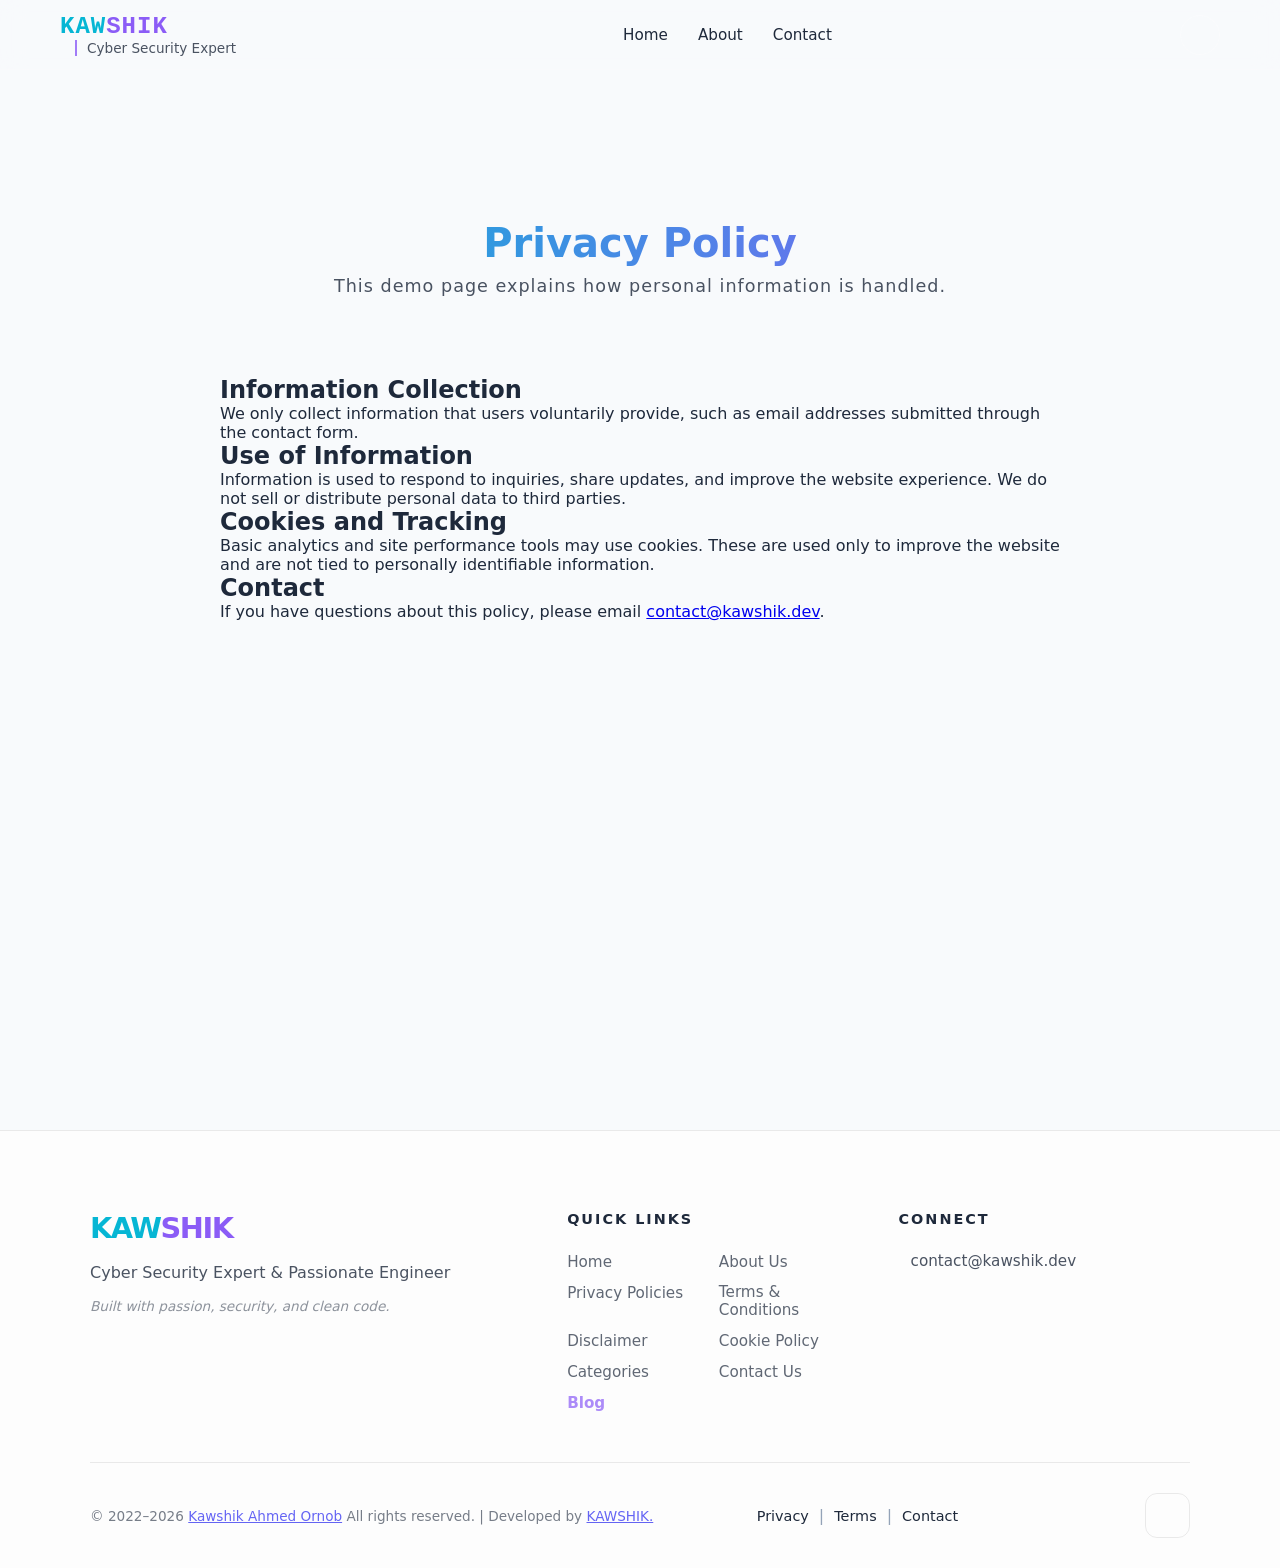
<file: privacy-policy.html>
<!doctype html>
<html lang="en">
  <head>
    <meta charset="UTF-8" />
    <meta name="viewport" content="width=device-width, initial-scale=1.0" />
    <meta http-equiv="X-UA-Compatible" content="IE=edge" />
    <title>Privacy Policy | Kawshik Ahmed Ornob</title>
    <meta name="description" content="Privacy policy for Kawshik Ahmed Ornob portfolio website." />
    <link rel="stylesheet" href="css/styles.css" />
  </head>
  <body class="light-mode">
    <header id="main-header">
      <div class="header-container">
        <div class="brand-container">
          <a href="/" class="logo">
            <span class="logo-primary">KAW</span><span class="logo-secondary">SHIK</span>
          </a>
          <div class="tagline-container">
            <span class="dynamic-text">Cyber Security Expert</span>
          </div>
        </div>

        <nav class="desktop-nav" aria-label="Main Navigation">
          <ul>
            <li><a href="/" class="nav-link">Home</a></li>
            <li><a href="/about.html" class="nav-link">About</a></li>
            <li><a href="/contact.html" class="nav-link">Contact</a></li>
          </ul>
        </nav>

        <button id="theme-toggle" aria-label="Toggle Dark/Light Mode">
          <i class="ri-moon-line" id="theme-icon"></i>
        </button>
      </div>
    </header>

    <main style="padding: 120px 20px 60px; max-width: 980px; margin: 0 auto;">
      <section class="section-padding">
        <div class="section-header fade-up">
          <h1 class="section-title">Privacy Policy</h1>
          <p class="section-subtitle">This demo page explains how personal information is handled.</p>
        </div>

        <article class="content-card fade-up" style="padding: 30px;">
          <h2>Information Collection</h2>
          <p>We only collect information that users voluntarily provide, such as email addresses submitted through the contact form.</p>

          <h2>Use of Information</h2>
          <p>Information is used to respond to inquiries, share updates, and improve the website experience. We do not sell or distribute personal data to third parties.</p>

          <h2>Cookies and Tracking</h2>
          <p>Basic analytics and site performance tools may use cookies. These are used only to improve the website and are not tied to personally identifiable information.</p>

          <h2>Contact</h2>
          <p>If you have questions about this policy, please email <a href="mailto:contact@kawshik.dev">contact@kawshik.dev</a>.</p>
        </article>
      </section>
    </main>

    <footer class="main-footer">
      <div class="container">
        <div class="footer-grid">
          <div class="footer-brand fade-up">
            <a href="/" class="footer-logo">
              <span class="kaw">KAW</span><span class="shik">SHIK</span>
            </a>
            <p class="footer-tagline">
              Cyber Security Expert & Passionate Engineer
            </p>
            <p class="footer-motto">
              Built with passion, security, and clean code.
            </p>
          </div>

          <nav
            class="footer-nav fade-up delay-100"
            aria-label="Footer Navigation"
          >
            <h4 class="footer-heading">Quick Links</h4>
            <ul class="footer-links">
              <li><a href="/">Home</a></li>
              <li><a href="/about.html">About Us</a></li>
              <li><a href="/privacy-policy.html">Privacy Policies</a></li>
              <li><a href="/terms-conditions.html">Terms & Conditions</a></li>
              <li><a href="/disclaimer.html">Disclaimer</a></li>
              <li><a href="/cookie-policy.html">Cookie Policy</a></li>
              <li><a href="/categories.html">Categories</a></li>
              <li><a href="/contact.html">Contact Us</a></li>
              <li>
                <a
                  href="https://kawshik.dev/blog/"
                  target="_blank"
                  class="blog-link"
                  >Blog <i class="ri-external-link-line"></i
                ></a>
              </li>
            </ul>
          </nav>

          <div class="footer-social fade-up delay-200">
            <h4 class="footer-heading">Connect</h4>
            <div class="footer-contact-item" onclick="copyFooterEmail()">
              <i class="ri-mail-line"></i>
              <span id="footer-email">contact@kawshik.dev</span>
              <span class="footer-copy-toast">Copied!</span>
            </div>

            <div class="footer-social-icons">
              <a href="https://github.com/kawshik-ornob8" target="_blank" rel="noopener" aria-label="GitHub"><i class="ri-github-fill"></i></a>
              <a href="https://www.linkedin.com/in/kawshik-ornob8/" target="_blank" rel="noopener" aria-label="LinkedIn"><i class="ri-linkedin-box-fill"></i></a>
              <a href="https://scholar.google.com/citations?user=qiquvv0AAAAJ&hl=en&oi=ao" target="_blank" rel="noopener" aria-label="Google Scholar"><i class="ri-google-line"></i></a>
              <a href="https://kawshik.dev/blog/" target="_blank" rel="noopener" aria-label="Blogspot"><i class="ri-quill-pen-fill"></i></a>
            </div>
          </div>
        </div>

        <hr class="footer-divider" />

        <div class="footer-bottom">
          <p class="copyright">
            &copy; 2022–2026
            <a href="https://kawshik.dev" target="_blank" rel="noopener noreferrer">Kawshik Ahmed Ornob</a>
            All rights reserved. | <!-- don't edit this --> Developed by <a id="dev-link" href="https://kawshik.aio.bd" target="_blank" rel="noopener noreferrer">KAWSHIK.</a>
            <ul class="footer-legal-links">
                <li><a href="/privacy-policy.html">Privacy</a></li>
                <li><a href="/terms-conditions.html">Terms</a></li>
                <li><a href="/contact.html">Contact</a></li>
            </ul>
          </p>

          <button
            class="scroll-top"
            onclick="window.scrollTo({ top: 0, behavior: 'smooth' })"
            aria-label="Scroll to top"
          >
            <i class="ri-arrow-up-s-line"></i>
          </button>
        </div>
      </div>
    </footer>

    <script src="js/styles.js" defer></script>
  </body>
</html>
</file>
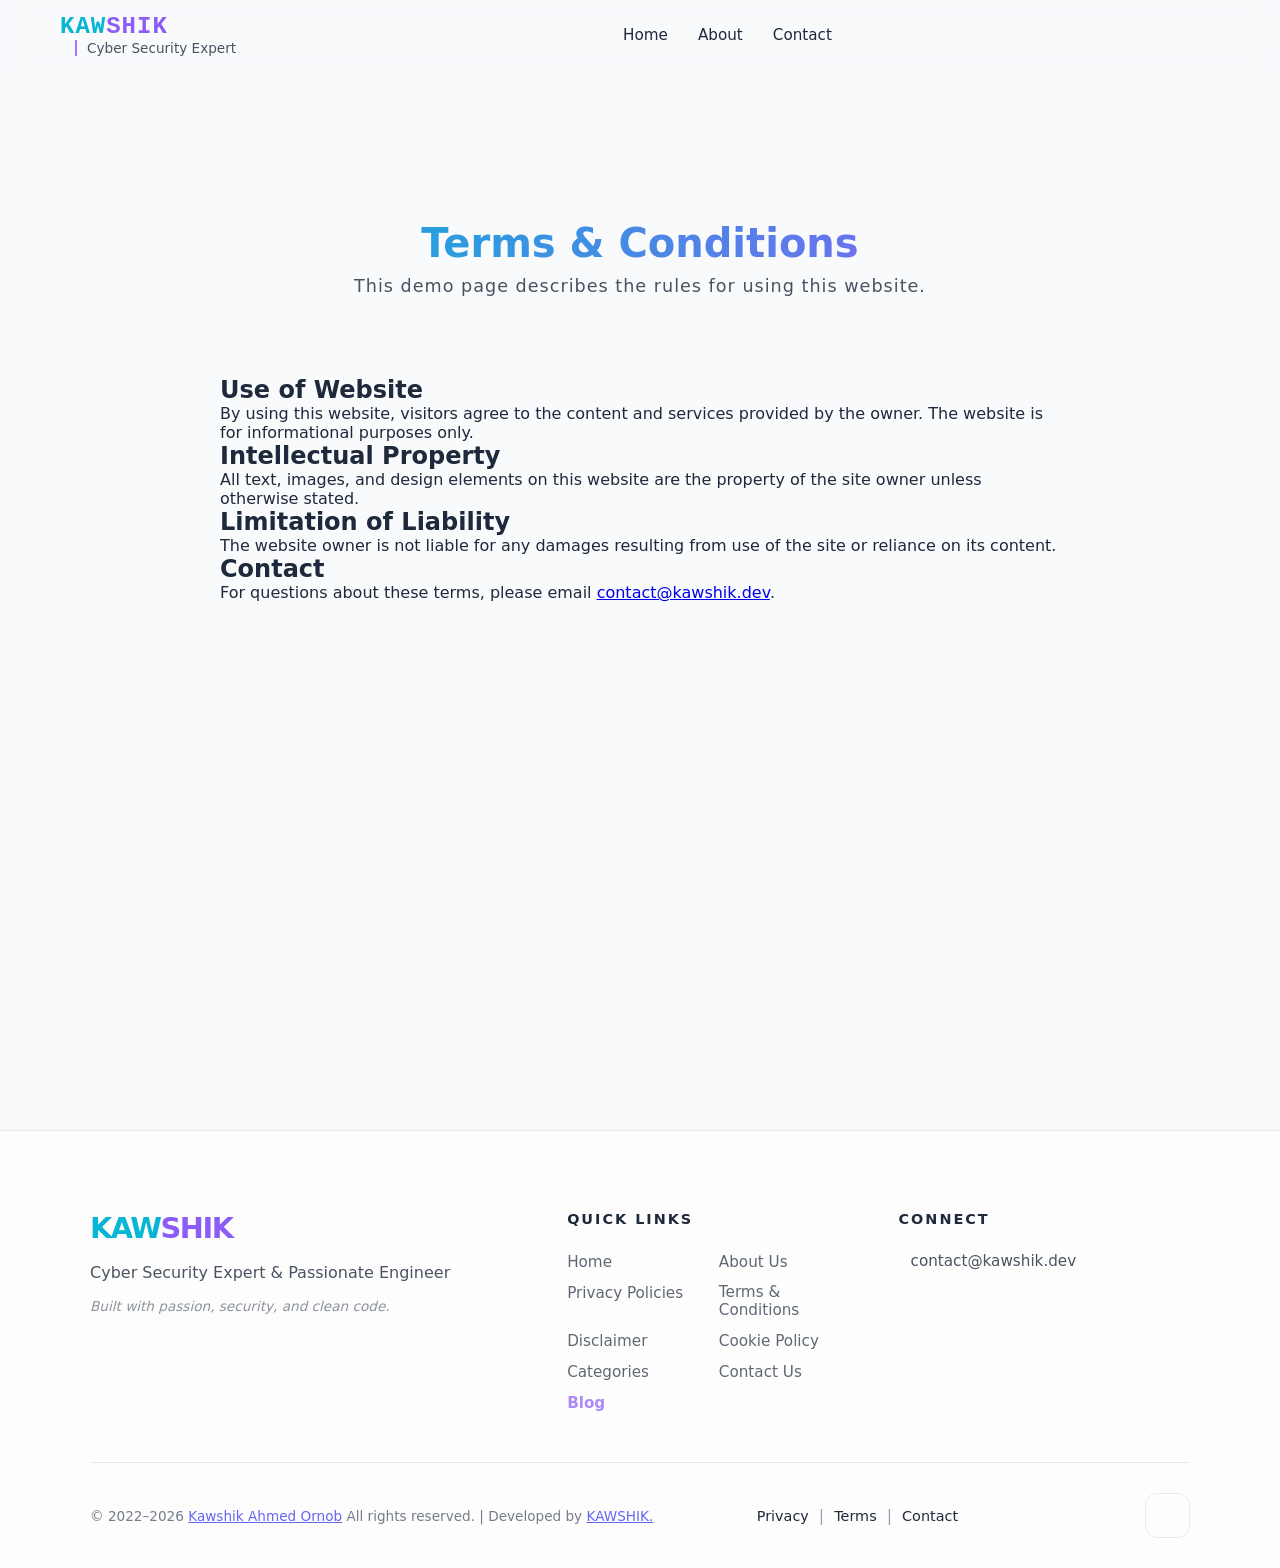
<file: terms-conditions.html>
<!doctype html>
<html lang="en">
  <head>
    <meta charset="UTF-8" />
    <meta name="viewport" content="width=device-width, initial-scale=1.0" />
    <meta http-equiv="X-UA-Compatible" content="IE=edge" />
    <title>Terms & Conditions | Kawshik Ahmed Ornob</title>
    <meta name="description" content="Terms and conditions for using the website of Kawshik Ahmed Ornob." />
    <link rel="stylesheet" href="css/styles.css" />
  </head>
  <body class="light-mode">
    <header id="main-header">
      <div class="header-container">
        <div class="brand-container">
          <a href="/" class="logo">
            <span class="logo-primary">KAW</span><span class="logo-secondary">SHIK</span>
          </a>
          <div class="tagline-container">
            <span class="dynamic-text">Cyber Security Expert</span>
          </div>
        </div>

        <nav class="desktop-nav" aria-label="Main Navigation">
          <ul>
            <li><a href="/" class="nav-link">Home</a></li>
            <li><a href="/about.html" class="nav-link">About</a></li>
            <li><a href="/contact.html" class="nav-link">Contact</a></li>
          </ul>
        </nav>

        <button id="theme-toggle" aria-label="Toggle Dark/Light Mode">
          <i class="ri-moon-line" id="theme-icon"></i>
        </button>
      </div>
    </header>

    <main style="padding: 120px 20px 60px; max-width: 980px; margin: 0 auto;">
      <section class="section-padding">
        <div class="section-header fade-up">
          <h1 class="section-title">Terms & Conditions</h1>
          <p class="section-subtitle">This demo page describes the rules for using this website.</p>
        </div>

        <article class="content-card fade-up" style="padding: 30px;">
          <h2>Use of Website</h2>
          <p>By using this website, visitors agree to the content and services provided by the owner. The website is for informational purposes only.</p>

          <h2>Intellectual Property</h2>
          <p>All text, images, and design elements on this website are the property of the site owner unless otherwise stated.</p>

          <h2>Limitation of Liability</h2>
          <p>The website owner is not liable for any damages resulting from use of the site or reliance on its content.</p>

          <h2>Contact</h2>
          <p>For questions about these terms, please email <a href="mailto:contact@kawshik.dev">contact@kawshik.dev</a>.</p>
        </article>
      </section>
    </main>

    <footer class="main-footer">
      <div class="container">
        <div class="footer-grid">
          <div class="footer-brand fade-up">
            <a href="/" class="footer-logo">
              <span class="kaw">KAW</span><span class="shik">SHIK</span>
            </a>
            <p class="footer-tagline">
              Cyber Security Expert & Passionate Engineer
            </p>
            <p class="footer-motto">
              Built with passion, security, and clean code.
            </p>
          </div>

          <nav
            class="footer-nav fade-up delay-100"
            aria-label="Footer Navigation"
          >
            <h4 class="footer-heading">Quick Links</h4>
            <ul class="footer-links">
              <li><a href="/">Home</a></li>
              <li><a href="/about.html">About Us</a></li>
              <li><a href="/privacy-policy.html">Privacy Policies</a></li>
              <li><a href="/terms-conditions.html">Terms & Conditions</a></li>
              <li><a href="/disclaimer.html">Disclaimer</a></li>
              <li><a href="/cookie-policy.html">Cookie Policy</a></li>
              <li><a href="/categories.html">Categories</a></li>
              <li><a href="/contact.html">Contact Us</a></li>
              <li>
                <a
                  href="https://kawshik.dev/blog/"
                  target="_blank"
                  class="blog-link"
                  >Blog <i class="ri-external-link-line"></i
                ></a>
              </li>
            </ul>
          </nav>

          <div class="footer-social fade-up delay-200">
            <h4 class="footer-heading">Connect</h4>
            <div class="footer-contact-item" onclick="copyFooterEmail()">
              <i class="ri-mail-line"></i>
              <span id="footer-email">contact@kawshik.dev</span>
              <span class="footer-copy-toast">Copied!</span>
            </div>

            <div class="footer-social-icons">
              <a href="https://github.com/kawshik-ornob8" target="_blank" rel="noopener" aria-label="GitHub"><i class="ri-github-fill"></i></a>
              <a href="https://www.linkedin.com/in/kawshik-ornob8/" target="_blank" rel="noopener" aria-label="LinkedIn"><i class="ri-linkedin-box-fill"></i></a>
              <a href="https://scholar.google.com/citations?user=qiquvv0AAAAJ&hl=en&oi=ao" target="_blank" rel="noopener" aria-label="Google Scholar"><i class="ri-google-line"></i></a>
              <a href="https://kawshik.dev/blog/" target="_blank" rel="noopener" aria-label="Blogspot"><i class="ri-quill-pen-fill"></i></a>
            </div>
          </div>
        </div>

        <hr class="footer-divider" />

        <div class="footer-bottom">
          <p class="copyright">
            &copy; 2022–2026
            <a href="https://kawshik.dev" target="_blank" rel="noopener noreferrer">Kawshik Ahmed Ornob</a>
            All rights reserved. | <!-- don't edit this --> Developed by <a id="dev-link" href="https://kawshik.aio.bd" target="_blank" rel="noopener noreferrer">KAWSHIK.</a>
            <ul class="footer-legal-links">
                <li><a href="/privacy-policy.html">Privacy</a></li>
                <li><a href="/terms-conditions.html">Terms</a></li>
                <li><a href="/contact.html">Contact</a></li>
            </ul>
          </p>

          <button
            class="scroll-top"
            onclick="window.scrollTo({ top: 0, behavior: 'smooth' })"
            aria-label="Scroll to top"
          >
            <i class="ri-arrow-up-s-line"></i>
          </button>
        </div>
      </div>
    </footer>

    <script src="js/styles.js" defer></script>
  </body>
</html>
</file>
<file: css/styles.css>
/* --- 1. VARIABLES & RESET --- */

:root {
    /* Brand Colors (Constant) */
    --primary: #06b6d4;
    --secondary: #8b5cf6;
    --transition: all 0.3s ease-in-out;
    --header-height: 70px;
    --bottom-nav-height: 65px;
    /* DARK MODE COLORS (Default) */
    --bg-color: #0f172a;
    --text-color: #f1f5f9;
    --header-bg: rgba(15, 23, 42, 0.85);
    --card-bg: rgba(255, 255, 255, 0.03);
    --card-border: rgba(255, 255, 255, 0.1);
    --timeline-line: rgba(255, 255, 255, 0.1);
}


/* LIGHT MODE OVERRIDES - This fixes your whole page background */

body.light-mode {
    --bg-color: #f8fafc;
    --text-color: #1e293b;
    --header-bg: rgba(248, 250, 252, 0.85);
    --card-bg: #ffffff;
    --card-border: rgba(0, 0, 0, 0.08);
    --timeline-line: rgba(0, 0, 0, 0.1);
}

body.light-mode .timeline {
    border-left-color: rgba(0, 0, 0, 0.1);
}

* {
    margin: 0;
    padding: 0;
    box-sizing: border-box;
}

html {
    scroll-behavior: smooth;
}

body {
    font-family: 'Inter', system-ui, -apple-system, sans-serif;
    background-color: var(--bg-color);
    color: var(--text-color);
    transition: background-color 0.3s ease, color 0.3s ease;
}


/* --- 2. HEADER (DESKTOP & COMMON) --- */

#main-header {
    position: fixed;
    top: 0;
    width: 100%;
    height: var(--header-height);
    z-index: 1000;
    backdrop-filter: blur(12px);
    /* Glassmorphism */
    -webkit-backdrop-filter: blur(12px);
    background-color: var(--header-bg);
    border-bottom: 1px solid rgba(255, 255, 255, 0.1);
    transition: var(--transition);
}

.header-container {
    max-width: 1200px;
    margin: 0 auto;
    padding: 0 20px;
    height: 100%;
    display: flex;
    justify-content: space-between;
    align-items: center;
}


/* Brand Styling */

.logo {
    font-size: 1.5rem;
    font-weight: 800;
    text-decoration: none;
    letter-spacing: 1px;
    font-family: 'Courier New', monospace;
    /* Engineering vibe */
}

.logo-primary {
    color: var(--primary);
}

.logo-secondary {
    color: var(--secondary);
}

.tagline-container {
    display: none;
    /* Hidden on small mobile */
    margin-left: 15px;
    font-size: 0.85rem;
    color: var(--text-color);
    opacity: 0.8;
    border-left: 2px solid var(--secondary);
    padding-left: 10px;
    width: 200px;
    /* Fixed width for typing stability */
}

@media (min-width: 768px) {
    .tagline-container {
        display: block;
    }
}


/* Desktop Navigation */

.desktop-nav ul {
    display: flex;
    gap: 30px;
    list-style: none;
}

.nav-link {
    text-decoration: none;
    color: var(--text-color);
    font-weight: 500;
    font-size: 0.95rem;
    position: relative;
    transition: var(--transition);
}

.nav-link:hover,
.nav-link.active {
    color: var(--primary);
}


/* Cyber Underline Effect */

.nav-link::after {
    content: '';
    position: absolute;
    width: 0;
    height: 2px;
    bottom: -5px;
    left: 0;
    background-color: var(--secondary);
    transition: width 0.3s ease;
}

.nav-link:hover::after,
.nav-link.active::after {
    width: 100%;
}

.external {
    display: flex;
    align-items: center;
    gap: 4px;
}


/* Theme Toggle */

#theme-toggle {
    background: transparent;
    border: 1px solid rgba(255, 255, 255, 0.2);
    border-radius: 50%;
    width: 40px;
    height: 40px;
    cursor: pointer;
    color: var(--text-color);
    font-size: 1.2rem;
    display: flex;
    align-items: center;
    justify-content: center;
    transition: var(--transition);
}

#theme-toggle:hover {
    background: var(--hover-bg);
    border-color: var(--primary);
    color: var(--primary);
    transform: rotate(15deg);
}


/* --- 3. MOBILE RESPONSIVENESS --- */

.desktop-nav {
    display: flex;
}

.mobile-bottom-nav {
    display: none;
}

@media (max-width: 768px) {
    .desktop-nav {
        display: none;
    }
    /* Hide desktop menu */
    /* App-Like Bottom Nav */
    .mobile-bottom-nav {
        display: flex;
        position: fixed;
        bottom: 0;
        left: 0;
        width: 100%;
        height: var(--bottom-nav-height);
        background-color: var(--header-bg);
        backdrop-filter: blur(15px);
        -webkit-backdrop-filter: blur(15px);
        border-top: 1px solid rgba(255, 255, 255, 0.1);
        z-index: 1000;
        justify-content: space-around;
        align-items: center;
        padding-bottom: env(safe-area-inset-bottom);
        /* iOS safe area */
    }
    .mobile-link {
        display: flex;
        flex-direction: column;
        align-items: center;
        justify-content: center;
        text-decoration: none;
        color: var(--text-color);
        opacity: 0.6;
        font-size: 0.75rem;
        transition: var(--transition);
        width: 100%;
        height: 100%;
    }
    .mobile-link i {
        font-size: 1.4rem;
        margin-bottom: 4px;
    }
    /* Active State Animation for Mobile */
    .mobile-link.active {
        opacity: 1;
        color: var(--primary);
        transform: translateY(-5px);
    }
    .mobile-link.active i {
        color: var(--secondary);
    }
}


/* --- HERO SECTION STYLES --- */

.hero-section {
    position: relative;
    height: 100vh;
    min-height: 700px;
    display: flex;
    align-items: center;
    overflow: hidden;
    padding-top: 80px;
    /* Header spacing */
}

.hero-container {
    display: grid;
    grid-template-columns: 1.2fr 0.8fr;
    align-items: center;
    gap: 40px;
    z-index: 10;
}


/* Typography & Colors */

.hero-title {
    font-size: clamp(2.5rem, 5vw, 4.5rem);
    font-weight: 900;
    margin-bottom: 10px;
    letter-spacing: -2px;
}

.hero-title .kaw {
    color: var(--primary);
}

.hero-title .shik {
    color: var(--secondary);
}

.hero-subtitle {
    font-size: clamp(1.2rem, 2vw, 1.8rem);
    font-weight: 700;
    margin-bottom: 20px;
    color: var(--text-color);
}

.hero-tagline {
    font-size: 1.1rem;
    line-height: 1.6;
    opacity: 0.8;
    margin-bottom: 40px;
    max-width: 600px;
}


/* CTA Buttons */

.hero-cta {
    display: flex;
    gap: 20px;
}

.btn {
    padding: 14px 30px;
    border-radius: 14px;
    font-weight: 700;
    text-decoration: none;
    transition: all 0.3s cubic-bezier(0.175, 0.885, 0.32, 1.275);
    display: flex;
    align-items: center;
    gap: 10px;
}

.btn-primary {
    background: var(--primary);
    color: white;
    box-shadow: 0 10px 20px rgba(6, 182, 212, 0.3);
}

.btn-secondary {
    background: var(--hover-bg);
    border: 1px solid var(--card-border);
    color: var(--text-color);
}

.btn:hover {
    transform: translateY(-5px);
    box-shadow: 0 15px 30px rgba(0, 0, 0, 0.1);
}


/* Photo Visuals */

.photo-wrapper {
    position: relative;
    width: 350px;
    height: 350px;
    margin: auto;
}

.hero-photo {
    width: 100%;
    height: 100%;
    object-fit: cover;
    border-radius: 50%;
    border: 4px solid var(--card-bg);
    box-shadow: 0 20px 40px rgba(0, 0, 0, 0.1);
    z-index: 2;
    position: relative;
}

.photo-glow {
    position: absolute;
    top: -5%;
    left: -5%;
    width: 110%;
    height: 110%;
    background: linear-gradient(45deg, var(--primary), var(--secondary));
    border-radius: 50%;
    filter: blur(25px);
    opacity: 0.2;
    z-index: 1;
}


/* Floating Badges */

.floating-badge {
    position: absolute;
    width: 50px;
    height: 50px;
    background: var(--card-bg);
    border: 1px solid var(--card-border);
    border-radius: 12px;
    display: flex;
    align-items: center;
    justify-content: center;
    font-size: 1.5rem;
    color: var(--primary);
    box-shadow: 0 10px 20px rgba(0, 0, 0, 0.05);
    animation: float 4s ease-in-out infinite;
    z-index: 3;
}

.badge-1 {
    top: 10%;
    left: -10%;
}

.badge-2 {
    bottom: 20%;
    right: -5%;
    animation-delay: 1s;
}

.badge-3 {
    top: 50%;
    left: -15%;
    animation-delay: 2s;
}

@keyframes float {
    0%,
    100% {
        transform: translateY(0);
    }
    50% {
        transform: translateY(-15px);
    }
}


/* Scroll Hint */

.scroll-hint {
    position: absolute;
    bottom: 30px;
    left: 50%;
    transform: translateX(-50%);
    opacity: 0.6;
}

.mouse {
    width: 26px;
    height: 42px;
    border: 2px solid var(--text-color);
    border-radius: 20px;
    position: relative;
}

.wheel {
    width: 4px;
    height: 8px;
    background: var(--primary);
    position: absolute;
    top: 8px;
    left: 50%;
    transform: translateX(-50%);
    border-radius: 2px;
    animation: scrollWheel 2s infinite;
}

@keyframes scrollWheel {
    0% {
        opacity: 1;
        transform: translate(-50%, 0);
    }
    100% {
        opacity: 0;
        transform: translate(-50%, 20px);
    }
}


/* Mobile Stack */


/* --- MOBILE & TABLET RESPONSIVENESS --- */

@media (max-width: 992px) {
    .hero-section {
        height: auto;
        /* Allow height to grow with content */
        min-height: 100vh;
        /* Still take at least full screen */
        padding: 120px 20px 60px;
        /* Extra top padding for fixed headers */
        display: block;
        /* Better for content flow on mobile */
    }
    .hero-container {
        grid-template-columns: 1fr;
        text-align: center;
        gap: 30px;
    }
    .hero-visual {
        order: -1;
        /* Keeps photo at the top */
        margin-bottom: 20px;
        display: flex;
        justify-content: center;
    }
    .photo-wrapper {
        width: min(280px, 70vw);
        /* Responsive width: won't exceed screen */
        height: min(280px, 70vw);
        margin: 0 auto;
    }
    .hero-photo {
        border-width: 3px;
        /* Slightly thinner border for mobile */
    }
    /* Adjust floating badges so they don't go off-screen */
    .floating-badge {
        width: 40px;
        height: 40px;
        font-size: 1.2rem;
    }
    .badge-1 {
        top: 0;
        left: 0;
    }
    .badge-2 {
        bottom: 10%;
        right: 0;
    }
    .badge-3 {
        top: 40%;
        left: -5%;
    }
    .hero-tagline {
        margin: 0 auto 30px;
        font-size: 1rem;
    }
    .hero-cta {
        flex-direction: column;
        /* Stack buttons for easier tapping */
        align-items: center;
        width: 100%;
        max-width: 300px;
        margin: 0 auto;
    }
    .btn {
        width: 100%;
        /* Full width buttons on mobile */
        justify-content: center;
    }
    /* Hide scroll hint on mobile to save space */
    .scroll-hint {
        display: none;
    }
}


/* Extra fix for very small devices */

@media (max-width: 480px) {
    .hero-title {
        font-size: 2.2rem;
    }
    .photo-wrapper {
        width: 220px;
        height: 220px;
    }
}


/* --- ABOUT SECTION STYLES --- */


/* Common Spacing */

.section-padding {
    padding: 100px 20px;
    min-height: 100vh;
    position: relative;
    overflow: hidden;
    background-color: var(--bg-color);
    /* Ensures full bg changes */
    transition: background-color 0.3s ease;
}

.container {
    max-width: 1100px;
    margin: 0 auto;
}


/* Titles */

.section-header {
    text-align: center;
    margin-bottom: 50px;
}

.section-title {
    font-size: 2.5rem;
    font-weight: 800;
    margin-bottom: 10px;
    background: linear-gradient(90deg, var(--primary), var(--secondary));
    -webkit-background-clip: text;
    -webkit-text-fill-color: transparent;
}

.section-subtitle {
    font-size: 1.1rem;
    opacity: 0.8;
    letter-spacing: 1px;
    color: var(--text-color);
}


/* Layout Grid - Fixed for Tablet/Mobile */

.about-content-wrapper {
    display: grid;
    /* Shows 2 columns from 768px and up */
    grid-template-columns: 1.2fr 1fr;
    gap: 30px;
    align-items: start;
}


/* Glassmorphic Cards - Beautiful in both modes */

.about-card {
    background: var(--card-bg);
    border: 1px solid var(--card-border);
    backdrop-filter: blur(15px);
    -webkit-backdrop-filter: blur(15px);
    padding: 25px;
    border-radius: 16px;
    margin-bottom: 25px;
    /* Softer shadow for Light Mode beauty */
    box-shadow: 0 10px 30px -10px rgba(0, 0, 0, 0.1);
    transition: transform 0.3s ease, border-color 0.3s ease, box-shadow 0.3s ease;
    word-wrap: break-word;
    overflow-wrap: break-word;
    color: var(--text-color);
}

.about-card:hover {
    transform: translateY(-5px);
    border-color: var(--primary);
    box-shadow: 0 20px 40px -15px rgba(0, 0, 0, 0.15);
}

.timeline-about {
    position: relative;
    border-left: 2px solid var(--timeline-line);
    margin-left: 15px;
    padding-left: 30px;
    margin-top: 20px;
}

.timeline-item1 {
    position: relative;
    margin-bottom: 35px;
    width: 100%;
    /* About items are always 100% width */
}

.timeline-item1 .dot1 {
    position: absolute;
    left: -37px;
    /* Centers the dot on the 15px margin line */
    top: 5px;
    width: 12px;
    height: 12px;
    border-radius: 50%;
    background: var(--bg-color);
    border: 2px solid var(--secondary);
    z-index: 2;
}

.timeline-item1:hover .dot1 {
    background: var(--secondary);
    box-shadow: 0 0 10px var(--secondary);
    transform: scale(1.2);
}


/* Intro Text */

.intro-text {
    margin: 15px 0;
    line-height: 1.7;
    font-size: 1rem;
    opacity: 0.9;
}

.highlight {
    color: var(--primary);
    font-weight: 700;
}

.text-link {
    color: var(--primary);
    font-weight: 700;
    text-decoration: none;
    border-bottom: 2px solid rgba(6, 182, 212, 0.2);
    transition: 0.3s;
}

.text-link:hover {
    border-bottom-color: var(--primary);
}

.blog-mention {
    margin-top: 20px;
    padding-top: 15px;
    border-top: 1px solid var(--card-border);
    font-size: 0.9rem;
    display: flex;
    align-items: center;
    flex-wrap: wrap;
    gap: 5px;
    opacity: 0.8;
}

.blog-mention i {
    color: var(--secondary);
    font-size: 1.1rem;
}


/* Info Grid */

.info-grid {
    display: grid;
    grid-template-columns: 1fr;
    /* Default to 1 column for mobile safety */
    gap: 15px;
    background: var(--card-bg);
    padding: 20px;
    border-radius: 15px;
}

.info-item {
    display: flex;
    flex-direction: column;
    /* Label on top, Value on bottom for mobile */
    gap: 4px;
}

.info-item .label {
    font-weight: 700;
    font-size: 0.8rem;
    text-transform: uppercase;
    color: var(--secondary);
    opacity: 0.8;
}

.info-item .value {
    font-weight: 600;
    font-size: 1rem;
    color: var(--text-color);
    word-break: break-word;
    /* Prevents long emails from breaking the box */
}


/* Fix for the Email Copy Wrapper */

.email-wrapper {
    display: inline-flex;
    align-items: center;
    gap: 8px;
    cursor: pointer;
    transition: 0.3s;
    position: relative;
    width: fit-content;
}

.email-wrapper:hover .value {
    color: var(--primary);
}


/* Desktop Adjustment: Switch back to side-by-side */

@media (min-width: 768px) {
    .info-grid {
        grid-template-columns: repeat(2, 1fr);
        /* Two columns on desktop */
        gap: 20px;
    }
    .info-item {
        flex-direction: row;
        /* Label and Value on same line */
        align-items: center;
        gap: 10px;
    }
    .info-item .label {
        min-width: 70px;
        /* Aligns all values perfectly */
    }
}

.copy-tooltip {
    position: absolute;
    top: -35px;
    right: 0;
    background: var(--primary);
    color: #fff;
    font-size: 0.7rem;
    padding: 5px 10px;
    border-radius: 6px;
    opacity: 0;
    transform: translateY(10px);
    transition: all 0.3s ease;
    pointer-events: none;
}

.email-wrapper.copied .copy-tooltip {
    opacity: 1;
    transform: translateY(0);
}


/* Highlights Badges */

.highlights-container {
    display: flex;
    flex-wrap: wrap;
    gap: 8px;
    margin-top: 12px;
}

.badge {
    background: var(--hover-bg);
    border: 1px solid var(--primary);
    color: var(--primary);
    padding: 6px 14px;
    border-radius: 50px;
    font-size: 0.8rem;
    font-weight: 600;
    transition: all 0.3s;
}

.badge:hover {
    background: var(--primary);
    color: #fff;
}


/* Timeline */

.timeline-heading {
    margin-bottom: 25px;
    font-size: 1.25rem;
    font-weight: 700;
}

.timeline {
    position: relative;
    border-left: 2px solid var(--timeline-line);
    margin-left: 10px;
    padding-left: 30px;
}

.timeline-item1 {
    position: relative;
    margin-bottom: 35px;
}

.timeline-dot {
    position: absolute;
    left: -37px;
    top: 5px;
    width: 12px;
    height: 12px;
    border-radius: 50%;
    background: var(--bg-color);
    border: 2px solid var(--secondary);
    transition: all 0.3s;
}

.timeline-item1:hover .timeline-dot {
    background: var(--secondary);
    box-shadow: 0 0 12px var(--secondary);
}

.timeline-content .date {
    display: inline-block;
    font-size: 0.75rem;
    background: var(--hover-bg);
    padding: 3px 10px;
    border-radius: 6px;
    margin-bottom: 8px;
    color: var(--secondary);
    font-weight: 600;
}

.timeline-content h4 {
    font-size: 1rem;
    margin-bottom: 4px;
}

.timeline-content .institution {
    font-size: 0.85rem;
    opacity: 0.8;
    margin-bottom: 6px;
    font-style: italic;
}

.timeline-content .desc {
    font-size: 0.85rem;
    opacity: 0.7;
    line-height: 1.5;
}


/* Animations */

.fade-up {
    opacity: 0;
    transform: translateY(30px);
    transition: opacity 0.8s cubic-bezier(0.4, 0, 0.2, 1), transform 0.8s cubic-bezier(0.4, 0, 0.2, 1);
}

.fade-up.visible {
    opacity: 1;
    transform: translateY(0);
}


/* Responsive Breakpoints */

@media (max-width: 992px) {
    .about-content-wrapper {
        gap: 20px;
    }
}

@media (max-width: 767px) {
    .section-padding {
        padding: 80px 15px;
    }
    .about-content-wrapper {
        grid-template-columns: 1fr;
        /* Stacks on mobile phones */
        gap: 30px;
    }
    .section-title {
        font-size: 2.2rem;
    }
    .timeline {
        padding-left: 20px;
    }
    .timeline-dot {
        left: -27px;
    }
}


/* --- SKILLS SECTION STYLES --- */

.skills-grid {
    display: grid;
    grid-template-columns: repeat(auto-fit, minmax(320px, 1fr));
    gap: 30px;
    padding: 10px;
}


/* Base Card Style */

.skill-card {
    background: rgba(255, 255, 255, 0.03);
    border: 1px solid rgba(255, 255, 255, 0.08);
    backdrop-filter: blur(10px);
    border-radius: 16px;
    padding: 30px;
    transition: all 0.3s cubic-bezier(0.4, 0, 0.2, 1);
    position: relative;
    overflow: hidden;
    height: 100%;
    /* Equal height cards */
}


/* Hover Effect: "Lift & Glow" */

.skill-card:hover {
    transform: translateY(-8px);
    border-color: rgba(255, 255, 255, 0.2);
    box-shadow: 0 10px 40px rgba(0, 0, 0, 0.2);
    background: rgba(255, 255, 255, 0.05);
}


/* Icon Header */

.card-icon-header {
    display: flex;
    align-items: center;
    gap: 15px;
    margin-bottom: 25px;
    padding-bottom: 15px;
    border-bottom: 1px solid rgba(255, 255, 255, 0.1);
}

.card-icon-header h3 {
    font-size: 1.25rem;
    font-weight: 700;
}

.card-icon-header i {
    font-size: 2rem;
}


/* Specific Colors for Categories (Cyberpunk Theme) */

.icon-cyber {
    color: #ef4444;
}


/* Red for Security */

.icon-ai {
    color: #a855f7;
}


/* Purple for AI */

.icon-code {
    color: #3b82f6;
}


/* Blue for Coding */

.icon-iot {
    color: #22c55e;
}


/* Green for IoT */

.icon-tools {
    color: #f59e0b;
}


/* Orange for Tools */


/* Skill Chips/Tags Styling */

.skill-tags {
    display: flex;
    flex-wrap: wrap;
    gap: 10px;
}

.skill-tags span {
    font-size: 0.9rem;
    padding: 6px 14px;
    background: rgba(255, 255, 255, 0.05);
    border-radius: 50px;
    color: var(--text-color);
    transition: background 0.3s ease, color 0.3s ease;
    cursor: default;
    border: 1px solid transparent;
}


/* Hover on individual tags */

.skill-card:hover .skill-tags span:hover {
    background: var(--primary);
    color: #fff;
    border-color: var(--primary);
}


/* Specialized Layout for Full Stack (Subgroups) */

.skill-subgroup {
    margin-bottom: 12px;
    font-size: 0.95rem;
}

.skill-subgroup strong {
    color: var(--secondary);
    display: inline-block;
    width: 80px;
    /* Fixed width for alignment */
    font-weight: 600;
}

.skill-subgroup span {
    opacity: 0.9;
}


/* Light Mode Overrides */

body.light-mode .skill-card {
    background: rgba(255, 255, 255, 0.7);
    border: 1px solid rgba(0, 0, 0, 0.08);
    box-shadow: 0 4px 20px rgba(0, 0, 0, 0.05);
}

body.light-mode .skill-tags span {
    background: rgba(0, 0, 0, 0.05);
    color: #334155;
}


/* Mobile Responsiveness */

@media (max-width: 768px) {
    .skills-grid {
        grid-template-columns: 1fr;
        /* Stack cards */
        gap: 20px;
    }
    .skill-card {
        padding: 20px;
    }
    .card-icon-header h3 {
        font-size: 1.1rem;
    }
    /* Optimize tag size for touch */
    .skill-tags span {
        padding: 8px 12px;
        font-size: 0.85rem;
    }
}


/* --- PROJECTS SECTION STYLES --- */


/* Filter Tabs */

.filter-container {
    display: flex;
    justify-content: center;
    gap: 12px;
    margin-bottom: 40px;
    flex-wrap: wrap;
}

.filter-btn {
    padding: 10px 24px;
    border-radius: 50px;
    border: 1px solid var(--card-border);
    background: var(--card-bg);
    color: var(--text-color);
    cursor: pointer;
    font-weight: 600;
    font-size: 0.9rem;
    transition: all 0.3s cubic-bezier(0.4, 0, 0.2, 1);
    box-shadow: 0 4px 6px -1px rgba(0, 0, 0, 0.05);
}

.filter-btn.active,
.filter-btn:hover {
    background: var(--primary);
    color: white;
    border-color: var(--primary);
    transform: translateY(-2px);
    box-shadow: 0 10px 15px -3px rgba(6, 182, 212, 0.4);
}


/* Projects Grid */

.projects-grid {
    display: grid;
    /* Keeps cards nicely sized on all screens */
    grid-template-columns: repeat(auto-fit, minmax(320px, 1fr));
    gap: 30px;
}


/* Project Card */

.project-card {
    background: var(--card-bg);
    border: 1px solid var(--card-border);
    border-radius: 24px;
    padding: 30px;
    position: relative;
    transition: all 0.4s cubic-bezier(0.175, 0.885, 0.32, 1.275);
    display: flex;
    flex-direction: column;
    /* Soft shadow for Day Mode depth */
    box-shadow: 0 10px 25px -5px rgba(0, 0, 0, 0.05);
}

.project-card:hover {
    transform: translateY(-12px);
    border-color: var(--secondary);
    box-shadow: 0 20px 30px -10px rgba(0, 0, 0, 0.1);
}


/* Light Mode specific tweak for hover */

body.light-mode .project-card:hover {
    background: #ffffff;
}

.project-tag {
    font-size: 0.7rem;
    font-weight: 800;
    text-transform: uppercase;
    letter-spacing: 1.5px;
    color: var(--secondary);
    margin-bottom: 15px;
    display: inline-block;
}

.project-card h3 {
    font-size: 1.4rem;
    margin-bottom: 12px;
    color: var(--text-color);
    font-weight: 700;
}

.project-card p {
    font-size: 0.95rem;
    color: var(--text-color);
    opacity: 0.8;
    line-height: 1.6;
    margin-bottom: 25px;
    flex-grow: 1;
}


/* Tech Stack Badges */

.tech-stack {
    display: flex;
    flex-wrap: wrap;
    gap: 10px;
    margin-bottom: 25px;
}

.tech-stack span {
    font-size: 0.75rem;
    padding: 6px 14px;
    background: var(--hover-bg);
    color: var(--primary);
    border: 1px solid rgba(6, 182, 212, 0.2);
    border-radius: 8px;
    font-weight: 700;
    transition: 0.3s;
}

.tech-stack span:hover {
    background: var(--primary);
    color: white;
}


/* Buttons */

.project-links {
    display: flex;
    gap: 15px;
}

.p-btn {
    text-decoration: none;
    font-size: 0.9rem;
    padding: 10px 20px;
    border-radius: 12px;
    border: 1px solid var(--card-border);
    color: var(--text-color);
    font-weight: 600;
    transition: all 0.3s ease;
    display: flex;
    align-items: center;
    justify-content: center;
    gap: 8px;
    flex: 1;
}


/* Primary Button (Usually the "Live Link") */

.p-btn.primary {
    background: var(--text-color);
    color: var(--bg-color);
    border-color: var(--text-color);
}

.p-btn.primary:hover {
    background: var(--primary);
    border-color: var(--primary);
    color: white;
}


/* Secondary Button (Usually "GitHub") */

.p-btn:not(.primary):hover {
    background: var(--hover-bg);
    border-color: var(--secondary);
    color: var(--secondary);
}


/* Footer Link */

.github-footer {
    text-align: center;
    margin-top: 60px;
    padding: 20px;
    border-radius: 15px;
    background: var(--hover-bg);
    display: inline-block;
    width: 100%;
}

.github-footer a {
    color: var(--primary);
    text-decoration: none;
    font-weight: 700;
    font-size: 1.1rem;
    transition: 0.3s;
}

.github-footer a:hover {
    color: var(--secondary);
    letter-spacing: 0.5px;
}


/* Mobile Adjustments */

@media (max-width: 768px) {
    .projects-grid {
        grid-template-columns: 1fr;
        gap: 20px;
    }
    .project-card {
        padding: 20px;
    }
    .filter-btn {
        padding: 8px 18px;
        font-size: 0.8rem;
    }
}


/* --- PUBLICATIONS SECTION STYLES --- */

.publications-list {
    max-width: 900px;
    margin: 0 auto;
    display: flex;
    flex-direction: column;
    gap: 25px;
    /* Slightly more gap for breathing room */
}

.pub-card {
    display: flex;
    gap: 25px;
    background: var(--card-bg);
    border: 1px solid var(--card-border);
    padding: 30px;
    border-radius: 16px;
    transition: all 0.4s cubic-bezier(0.4, 0, 0.2, 1);
    position: relative;
    /* Soft shadow for light mode elevation */
    box-shadow: 0 4px 20px rgba(0, 0, 0, 0.03);
}

.pub-card:hover {
    background: var(--card-bg);
    border-color: var(--primary);
    transform: translateX(10px);
    box-shadow: 0 10px 30px rgba(0, 0, 0, 0.08);
}


/* Accent line on the left for a "Journal" feel */

.pub-card::before {
    content: '';
    position: absolute;
    left: 0;
    top: 20%;
    height: 60%;
    width: 4px;
    background: var(--primary);
    border-radius: 0 4px 4px 0;
    opacity: 0;
    transition: 0.3s;
}

.pub-card:hover::before {
    opacity: 1;
}

.pub-number {
    font-family: 'Courier New', monospace;
    font-weight: 800;
    color: var(--primary);
    font-size: 1.2rem;
    min-width: 30px;
}

.pub-content {
    flex: 1;
}

.pub-badges {
    display: flex;
    gap: 12px;
    margin-bottom: 15px;
    align-items: center;
}

.pub-status {
    font-size: 0.7rem;
    text-transform: uppercase;
    font-weight: 800;
    padding: 4px 10px;
    border-radius: 6px;
    letter-spacing: 0.5px;
}

.pub-status.accepted {
    background: rgba(34, 197, 94, 0.1);
    color: #16a34a;
    /* Darker green for readability in light mode */
    border: 1px solid rgba(34, 197, 94, 0.2);
}

.pub-status.published {
    background: rgba(59, 130, 246, 0.1);
    color: #2563eb;
    /* Darker blue */
    border: 1px solid rgba(59, 130, 246, 0.2);
}

.pub-tag {
    font-size: 0.75rem;
    color: var(--secondary);
    font-weight: 700;
    text-transform: uppercase;
}

.pub-title {
    font-size: 1.3rem;
    line-height: 1.4;
    margin-bottom: 12px;
    color: var(--text-color);
    font-weight: 700;
}

.pub-authors {
    font-size: 1rem;
    color: var(--text-color);
    opacity: 0.85;
    margin-bottom: 10px;
}


/* Highlighting your name in the author list */

.pub-authors strong {
    color: var(--primary);
    font-weight: 700;
    text-decoration: underline;
    text-underline-offset: 3px;
}

.pub-venue,
.pub-location {
    font-size: 0.9rem;
    opacity: 0.7;
    display: flex;
    align-items: center;
    gap: 8px;
    margin-top: 6px;
    color: var(--text-color);
}


/* Google Scholar Section */

.scholar-footer {
    text-align: center;
    margin-top: 80px;
    padding: 40px;
    border-top: 1px solid var(--card-border);
}

.scholar-btn {
    display: inline-flex;
    align-items: center;
    gap: 12px;
    background: #4285f4;
    color: white;
    text-decoration: none;
    padding: 14px 30px;
    border-radius: 50px;
    font-weight: 700;
    transition: all 0.3s ease;
    box-shadow: 0 4px 15px rgba(66, 133, 244, 0.3);
}

.scholar-btn:hover {
    background: #3367d6;
    transform: translateY(-3px);
    box-shadow: 0 8px 25px rgba(66, 133, 244, 0.5);
}


/* Mobile Adjustments */

@media (max-width: 768px) {
    .publications-list {
        gap: 15px;
    }
    .pub-card {
        flex-direction: column;
        gap: 12px;
        padding: 20px;
    }
    .pub-card:hover {
        transform: translateY(-5px);
        /* Up instead of right on mobile */
    }
    .pub-number {
        font-size: 1rem;
    }
    .pub-title {
        font-size: 1.1rem;
    }
    .pub-badges {
        flex-wrap: wrap;
    }
}


/* --- EXPERIENCE SECTION STYLES (timeline-item2) --- */

.timeline-container {
    position: relative;
    max-width: 1100px;
    /* Slightly wider for better desktop spacing */
    margin: 60px auto;
    padding: 20px 0;
}


/* The Vertical Line - Centered for Desktop */

.timeline-container::after {
    content: '';
    position: absolute;
    width: 2px;
    background: var(--timeline-line);
    top: 0;
    bottom: 0;
    left: 50%;
    margin-left: -1px;
}

.timeline-item2 {
    padding: 10px 50px;
    position: relative;
    width: 50%;
    /* Each item takes half the width on desktop */
    box-sizing: border-box;
    z-index: 1;
}


/* Directional positioning for Desktop */

.timeline-item2.left {
    left: 0;
    text-align: right;
}

.timeline-item2.right {
    left: 50%;
    text-align: left;
}


/* The Connection Dots - Perfectly Centered on the Line */

.timeline-dot {
    position: absolute;
    width: 44px;
    height: 44px;
    background: var(--bg-color);
    border: 3px solid var(--primary);
    border-radius: 50%;
    z-index: 10;
    display: flex;
    align-items: center;
    justify-content: center;
    font-size: 1.1rem;
    color: var(--primary);
    transition: all 0.3s cubic-bezier(0.175, 0.885, 0.32, 1.275);
    box-shadow: 0 4px 10px rgba(0, 0, 0, 0.1);
    top: 25px;
    /* Aligned with card top */
}


/* Centering dots on the line */

.timeline-item2.left .timeline-dot {
    right: -22px;
}

.timeline-item2.right .timeline-dot {
    left: -22px;
}

.timeline-item2:hover .timeline-dot {
    transform: scale(1.15);
    background: var(--primary);
    color: white !important;
}


/* Experience Cards */

.exp-card {
    background: var(--card-bg);
    border: 1px solid var(--card-border);
    padding: 30px;
    border-radius: 20px;
    transition: all 0.4s ease;
    box-shadow: 0 10px 25px -5px rgba(0, 0, 0, 0.05);
    text-align: left;
    /* Keep text readable inside the card */
    width: 100%;
    display: block;
}

.exp-card:hover {
    border-color: var(--primary);
    transform: translateY(-5px);
    box-shadow: 0 20px 35px -10px rgba(0, 0, 0, 0.1);
}

.exp-date {
    font-size: 0.85rem;
    font-weight: 800;
    color: var(--secondary);
    display: block;
    margin-bottom: 12px;
    letter-spacing: 0.5px;
}

.exp-header h3 {
    font-size: 1.3rem;
    margin: 5px 0;
    font-weight: 700;
    color: var(--text-color);
}

.exp-org {
    font-size: 0.95rem;
    font-weight: 700;
    margin-bottom: 15px;
    color: var(--primary);
}


/* Details and Bullet Logic */

.exp-details {
    list-style: none;
    padding: 0;
    font-size: 0.95rem;
    opacity: 0.9;
    line-height: 1.7;
}

.exp-details li {
    margin-bottom: 10px;
    display: flex;
    gap: 10px;
    align-items: flex-start;
}

.exp-details li::before {
    content: "▹";
    color: var(--primary);
    font-weight: bold;
    flex-shrink: 0;
}


/* Mobile Responsive Timeline (Stacks 100% width) */

@media (max-width: 850px) {
    .timeline-container::after {
        left: 31px;
    }
    .timeline-item2 {
        width: 100% !important;
        padding-left: 70px;
        padding-right: 20px;
        text-align: left !important;
        margin-bottom: 30px;
        left: 0 !important;
    }
    .timeline-dot {
        left: 11px !important;
        width: 38px;
        height: 38px;
        font-size: 1rem;
        top: 20px;
    }
}


/* --- CERTIFICATIONS STYLES --- */

.category-title {
    font-size: 1.5rem;
    margin: 40px 0 25px;
    color: var(--text-color);
    display: flex;
    align-items: center;
    gap: 12px;
    font-weight: 700;
}

.category-title i {
    color: var(--secondary);
}

.cert-grid {
    display: grid;
    grid-template-columns: repeat(auto-fit, minmax(320px, 1fr));
    gap: 25px;
}


/* Cert Card - Polished for Light/Dark balance */

.cert-card {
    display: flex;
    gap: 20px;
    background: var(--card-bg);
    border: 1px solid var(--card-border);
    padding: 25px;
    border-radius: 20px;
    transition: all 0.4s cubic-bezier(0.165, 0.84, 0.44, 1);
    box-shadow: 0 4px 15px rgba(0, 0, 0, 0.04);
}

.cert-card:hover {
    background: var(--card-bg);
    border-color: var(--primary);
    transform: translateY(-8px);
    box-shadow: 0 12px 25px rgba(0, 0, 0, 0.1);
}

.cert-icon {
    font-size: 2.2rem;
    color: var(--primary);
    flex-shrink: 0;
}

.cert-date {
    font-size: 0.75rem;
    font-weight: 700;
    color: var(--text-color);
    opacity: 0.6;
    display: block;
    margin-bottom: 6px;
    text-transform: uppercase;
    letter-spacing: 0.5px;
}

.cert-info h4 {
    font-size: 1.15rem;
    margin-bottom: 6px;
    color: var(--text-color);
    font-weight: 700;
}

.institution {
    font-size: 0.95rem;
    font-weight: 700;
    color: var(--secondary);
    margin-bottom: 12px;
}

.cert-desc {
    font-size: 0.85rem;
    opacity: 0.8;
    line-height: 1.5;
    margin-bottom: 18px;
    color: var(--text-color);
}

.view-cert-btn {
    background: var(--hover-bg);
    border: 1px solid var(--primary);
    color: var(--primary);
    padding: 8px 18px;
    border-radius: 10px;
    cursor: pointer;
    font-size: 0.8rem;
    font-weight: 700;
    transition: all 0.3s ease;
    display: inline-flex;
    align-items: center;
    gap: 6px;
}

.view-cert-btn:hover {
    background: var(--primary);
    color: #ffffff;
    box-shadow: 0 4px 12px rgba(6, 182, 212, 0.3);
}


/* Achievement Grid - Minimalist & Clean */

.achieve-grid {
    display: grid;
    grid-template-columns: repeat(auto-fit, minmax(260px, 1fr));
    gap: 20px;
    margin-top: 10px;
}

.achieve-item {
    background: var(--card-bg);
    border: 1px solid var(--card-border);
    padding: 24px;
    border-radius: 16px;
    transition: 0.3s;
    box-shadow: 0 4px 10px rgba(0, 0, 0, 0.02);
}

.achieve-item:hover {
    border-color: var(--secondary);
    transform: scale(1.02);
}

.achieve-badge {
    font-size: 0.7rem;
    font-weight: 800;
    text-transform: uppercase;
    background: var(--hover-bg);
    color: var(--secondary);
    padding: 4px 10px;
    border-radius: 6px;
    margin-bottom: 12px;
    display: inline-block;
    border: 1px solid rgba(139, 92, 246, 0.1);
}

.achieve-item h4 {
    font-size: 1.05rem;
    font-weight: 700;
    color: var(--text-color);
}


/* MODAL STYLES - Enhanced for Professionalism */

.modal {
    display: none;
    position: fixed;
    z-index: 9999;
    padding-top: 50px;
    left: 0;
    top: 0;
    width: 100%;
    height: 100%;
    background-color: rgba(0, 0, 0, 0.85);
    backdrop-filter: blur(8px);
    -webkit-backdrop-filter: blur(8px);
}

.modal-content {
    margin: auto;
    display: block;
    width: auto;
    max-width: 90%;
    max-height: 85vh;
    border-radius: 12px;
    box-shadow: 0 0 50px rgba(0, 0, 0, 0.5);
    object-fit: contain;
}

.close-modal {
    position: absolute;
    top: 20px;
    right: 30px;
    color: #ffffff;
    font-size: 35px;
    font-weight: 300;
    cursor: pointer;
    transition: 0.3s;
    background: rgba(255, 255, 255, 0.1);
    width: 50px;
    height: 50px;
    border-radius: 50%;
    display: flex;
    align-items: center;
    justify-content: center;
}

.close-modal:hover {
    background: var(--primary);
    transform: rotate(90deg);
}


/* Animations */

@keyframes zoom {
    from {
        transform: scale(0.9);
        opacity: 0;
    }
    to {
        transform: scale(1);
        opacity: 1;
    }
}

.modal-content {
    animation: zoom 0.3s ease-out;
}


/* Mobile Adjustments */

@media (max-width: 768px) {
    .cert-card {
        flex-direction: row;
        /* Keep row for small icons */
        align-items: flex-start;
        padding: 20px;
    }
    .cert-icon {
        font-size: 1.8rem;
    }
    .modal-content {
        max-width: 95%;
        margin-top: 20%;
    }
}

@media (max-width: 480px) {
    .cert-card {
        flex-direction: column;
        /* Stack only on very small phones */
    }
}


/* --- LANGUAGES & VOLUNTEERING STYLES --- */

.lang-vol-wrapper {
    display: grid;
    grid-template-columns: 1fr 1.5fr;
    gap: 50px;
    align-items: start;
}

.sub-section-title {
    font-size: 1.4rem;
    margin-bottom: 25px;
    color: var(--text-color);
    display: flex;
    align-items: center;
    gap: 12px;
    font-weight: 700;
}

.sub-section-title i {
    color: var(--secondary);
}


/* Languages UI */

.languages-container {
    display: flex;
    flex-direction: column;
    gap: 15px;
}

.lang-card {
    background: var(--card-bg);
    border: 1px solid var(--card-border);
    padding: 18px 25px;
    border-radius: 16px;
    display: flex;
    justify-content: space-between;
    align-items: center;
    box-shadow: 0 4px 10px rgba(0, 0, 0, 0.03);
    transition: 0.3s ease;
}

.lang-card:hover {
    border-color: var(--primary);
    transform: translateX(5px);
}

.lang-info {
    display: flex;
    flex-direction: column;
    gap: 2px;
}

.lang-name {
    font-weight: 700;
    font-size: 1.1rem;
    color: var(--text-color);
}

.lang-level {
    font-size: 0.8rem;
    font-weight: 700;
    color: var(--primary);
    text-transform: uppercase;
    letter-spacing: 0.5px;
}

.proficiency-dots {
    display: flex;
    gap: 8px;
}

.dot {
    width: 12px;
    height: 12px;
    border-radius: 50%;
    background: var(--hover-bg);
    /* Subtle background for empty dots */
    border: 1px solid var(--card-border);
    transition: all 0.3s ease;
}

.dot.filled {
    background: var(--primary);
    border-color: var(--primary);
    /* Glow only in dark mode, clean in light mode */
    box-shadow: 0 0 10px rgba(6, 182, 212, 0.2);
}


/* Volunteering UI */

.vol-list {
    display: flex;
    flex-direction: column;
    gap: 20px;
}

.vol-card {
    position: relative;
    background: var(--card-bg);
    border: 1px solid var(--card-border);
    padding: 25px;
    border-radius: 20px;
    transition: all 0.4s cubic-bezier(0.165, 0.84, 0.44, 1);
    box-shadow: 0 4px 15px rgba(0, 0, 0, 0.04);
}

.vol-card:hover {
    border-color: var(--secondary);
    transform: translateY(-5px);
    box-shadow: 0 12px 25px rgba(0, 0, 0, 0.08);
}

.vol-badge {
    position: absolute;
    top: 25px;
    right: 25px;
    font-size: 0.7rem;
    font-weight: 800;
    text-transform: uppercase;
    background: var(--secondary);
    color: white;
    padding: 5px 12px;
    border-radius: 8px;
    box-shadow: 0 4px 10px rgba(139, 92, 246, 0.3);
}

.vol-content h4 {
    font-size: 1.2rem;
    margin-bottom: 6px;
    padding-right: 100px;
    /* Space for badge */
    color: var(--text-color);
    font-weight: 700;
}

.vol-org {
    font-size: 0.95rem;
    color: var(--primary);
    font-weight: 700;
    margin-bottom: 12px;
    display: block;
}

.vol-desc {
    font-size: 0.95rem;
    line-height: 1.6;
    opacity: 0.85;
    color: var(--text-color);
}


/* Mobile Adjustments */

@media (max-width: 992px) {
    .lang-vol-wrapper {
        grid-template-columns: 1fr;
        gap: 40px;
    }
}

@media (max-width: 580px) {
    .vol-badge {
        position: relative;
        top: 0;
        right: 0;
        display: inline-block;
        margin-bottom: 15px;
    }
    .vol-content h4 {
        padding-right: 0;
    }
    .lang-card {
        padding: 15px 20px;
    }
}


/* --- CONTACT SECTION STYLES --- */

.contact-wrapper {
    display: grid;
    /* Two columns from 993px up */
    grid-template-columns: 1fr 1.5fr;
    gap: 60px;
    align-items: start;
}

.cta-message {
    font-size: 1.1rem;
    line-height: 1.7;
    margin-bottom: 30px;
    opacity: 0.9;
    color: var(--text-color);
}


/* Info Cards - Polished for Day Mode */

.contact-info-cards {
    display: flex;
    flex-direction: column;
    gap: 15px;
    margin-bottom: 40px;
}

.info-card {
    background: var(--card-bg);
    border: 1px solid var(--card-border);
    padding: 20px 25px;
    border-radius: 16px;
    display: flex;
    align-items: center;
    gap: 20px;
    cursor: pointer;
    transition: all 0.3s ease;
    text-decoration: none;
    color: var(--text-color);
    position: relative;
    box-shadow: 0 4px 10px rgba(0, 0, 0, 0.03);
}

.copy-toast {
    position: absolute;
    right: 20px;
    top: 10px;
    /* Adjust based on your card layout */
    background: var(--primary);
    color: white;
    font-size: 0.7rem;
    padding: 4px 10px;
    border-radius: 6px;
    font-weight: 700;
    /* Hidden state */
    opacity: 0;
    visibility: hidden;
    transform: translateY(5px);
    transition: all 0.3s ease;
    pointer-events: none;
}


/* Active state */

.info-card.copied .copy-toast {
    opacity: 1;
    visibility: visible;
    transform: translateY(0);
}

.info-card:hover {
    background: var(--hover-bg);
    border-color: var(--primary);
    transform: translateX(8px);
    box-shadow: 0 8px 20px rgba(0, 0, 0, 0.06);
}

.info-icon {
    font-size: 1.8rem;
    color: var(--primary);
}

.info-text span {
    font-size: 0.7rem;
    text-transform: uppercase;
    font-weight: 800;
    opacity: 0.6;
    display: block;
    letter-spacing: 0.5px;
}

.info-text p {
    font-weight: 700;
    font-size: 1.05rem;
}


/* Social Links */

.social-connect h3 {
    font-size: 1.2rem;
    margin-bottom: 20px;
    font-weight: 700;
}

.social-icons {
    display: flex;
    gap: 15px;
}

.social-icons a {
    font-size: 1.4rem;
    width: 48px;
    height: 48px;
    display: flex;
    align-items: center;
    justify-content: center;
    background: var(--card-bg);
    border: 1px solid var(--card-border);
    border-radius: 50%;
    color: var(--text-color);
    transition: all 0.3s cubic-bezier(0.175, 0.885, 0.32, 1.275);
    box-shadow: 0 4px 6px rgba(0, 0, 0, 0.05);
}

.social-icons a:hover {
    background: var(--primary);
    color: white;
    transform: translateY(-5px) rotate(8deg);
    border-color: var(--primary);
}


/* Form Styling - Deep Fix for Day Mode */

.contact-form-container {
    background: var(--card-bg);
    border: 1px solid var(--card-border);
    padding: 40px;
    border-radius: 24px;
    box-shadow: 0 15px 35px rgba(0, 0, 0, 0.05);
}

.form-feedback {
    margin-top: 20px;
    padding: 12px 15px;
    border-radius: 8px;
    font-size: 0.9rem;
    font-weight: 600;
    display: none;
    /* Hidden by default */
    align-items: center;
    gap: 10px;
    animation: fadeIn 0.4s ease;
}

.form-feedback.success {
    background: rgba(34, 197, 94, 0.1);
    color: #22c55e;
    border: 1px solid rgba(34, 197, 94, 0.2);
}

.form-feedback.error {
    background: rgba(239, 68, 68, 0.1);
    color: #ef4444;
    border: 1px solid rgba(239, 68, 68, 0.2);
}


/* Button Loading State */

.submit-btn:disabled {
    opacity: 0.7;
    cursor: not-allowed;
    transform: none !important;
}

@keyframes fadeIn {
    from {
        opacity: 0;
        transform: translateY(-10px);
    }
    to {
        opacity: 1;
        transform: translateY(0);
    }
}

.form-group {
    margin-bottom: 22px;
}

.form-group label {
    display: block;
    font-size: 0.9rem;
    font-weight: 700;
    margin-bottom: 10px;
    color: var(--text-color);
}

.form-group input,
.form-group textarea {
    width: 100%;
    background: var(--hover-bg);
    border: 1px solid var(--card-border);
    border-radius: 12px;
    padding: 14px 18px;
    color: var(--text-color);
    font-size: 1rem;
    transition: all 0.3s ease;
}


/* Day Mode focus state needs to be crisp */

.form-group input:focus,
.form-group textarea:focus {
    outline: none;
    border-color: var(--primary);
    background: var(--card-bg);
    box-shadow: 0 0 0 4px rgba(6, 182, 212, 0.1);
}


/* Placeholder color fix */

::placeholder {
    color: var(--text-color);
    opacity: 0.4;
}

.submit-btn {
    width: 100%;
    background: var(--primary);
    color: white;
    border: none;
    padding: 16px;
    border-radius: 12px;
    font-weight: 800;
    font-size: 1rem;
    cursor: pointer;
    display: flex;
    align-items: center;
    justify-content: center;
    gap: 12px;
    transition: all 0.3s ease;
    text-transform: uppercase;
    letter-spacing: 1px;
}

.submit-btn:hover {
    background: var(--secondary);
    transform: translateY(-3px);
    box-shadow: 0 10px 25px rgba(139, 92, 246, 0.4);
}


/* Mobile Adjustments - Tablet and Phone */

@media (max-width: 992px) {
    .contact-wrapper {
        grid-template-columns: 1fr;
        /* Stacks vertically */
        gap: 50px;
    }
    .contact-form-container {
        padding: 30px 20px;
    }
    .cta-message {
        text-align: center;
    }
    .contact-info-cards {
        align-items: center;
    }
    .info-card {
        width: 100%;
        max-width: 450px;
    }
    .social-connect {
        text-align: center;
    }
    .social-icons {
        justify-content: center;
    }
}

@media (max-width: 480px) {
    .section-title {
        font-size: 2rem;
    }
    .info-card {
        padding: 15px;
        gap: 15px;
    }
}


/* --- FOOTER STYLES --- */

.main-footer {
    /* Uses a clean variable for background */
    background: var(--card-bg);
    backdrop-filter: blur(10px);
    -webkit-backdrop-filter: blur(10px);
    border-top: 1px solid var(--card-border);
    padding: 80px 20px 30px;
    margin-top: 50px;
    transition: background 0.3s ease, border-top 0.3s ease;
}


/* Day Mode specific footer background tweak if needed */

body.light-mode .main-footer {
    background: #fdfdfd;
}

.footer-grid {
    display: grid;
    grid-template-columns: 1.5fr 1fr 1fr;
    gap: 40px;
    margin-bottom: 50px;
}


/* Logo & Branding */

.footer-logo {
    font-size: 1.8rem;
    font-weight: 900;
    text-decoration: none;
    letter-spacing: -1.5px;
    display: block;
}

.footer-logo .kaw {
    color: var(--primary);
}

.footer-logo .shik {
    color: var(--secondary);
}

.footer-tagline {
    margin-top: 15px;
    font-size: 1rem;
    line-height: 1.6;
    color: var(--text-color);
    opacity: 0.8;
}

.footer-motto {
    font-size: 0.85rem;
    opacity: 0.5;
    margin-top: 12px;
    font-style: italic;
    color: var(--text-color);
}


/* Headings */

.footer-heading {
    font-size: 0.9rem;
    color: var(--text-color);
    margin-bottom: 25px;
    text-transform: uppercase;
    letter-spacing: 2px;
    font-weight: 800;
}


/* Links List */

.footer-links {
    list-style: none;
    padding: 0;
    display: grid;
    grid-template-columns: 1fr 1fr;
    gap: 12px;
}

.footer-links a {
    text-decoration: none;
    color: var(--text-color);
    font-size: 0.95rem;
    opacity: 0.7;
    transition: all 0.3s ease;
    display: inline-block;
}

.footer-links a:hover {
    color: var(--primary);
    opacity: 1;
    transform: translateX(5px);
}

.blog-link {
    color: var(--secondary) !important;
    font-weight: 700 !important;
}


/* Social & Contact */

.footer-contact-item {
    display: flex;
    align-items: center;
    gap: 12px;
    font-size: 0.95rem;
    cursor: pointer;
    margin-bottom: 20px;
    opacity: 0.8;
    position: relative;
    transition: 0.3s;
    color: var(--text-color);
}

.footer-contact-item:hover {
    color: var(--primary);
    opacity: 1;
}

.footer-copy-toast {
    position: absolute;
    top: -30px;
    left: 20px;
    background: var(--primary);
    color: white;
    font-size: 0.7rem;
    padding: 4px 10px;
    border-radius: 6px;
    opacity: 0;
    transform: translateY(10px);
    transition: all 0.3s ease;
}

.footer-contact-item.copied .footer-copy-toast {
    opacity: 1;
    transform: translateY(0);
}

.footer-social-icons {
    display: flex;
    gap: 18px;
    margin-top: 10px;
}

.footer-social-icons a {
    font-size: 1.5rem;
    color: var(--text-color);
    opacity: 0.6;
    transition: all 0.3s ease;
}

.footer-social-icons a:hover {
    color: var(--secondary);
    opacity: 1;
    transform: translateY(-5px);
}


/* Bottom Bar */

.footer-divider {
    border: none;
    border-top: 1px solid var(--card-border);
    margin-bottom: 30px;
}

.footer-bottom {
    display: flex;
    justify-content: space-between;
    align-items: center;
}

.copyright {
    font-size: 0.85rem;
    opacity: 0.6;
    color: var(--text-color);
    font-weight: 500;
}


/* Scroll Top Button - Enhanced */

.scroll-top {
    background: var(--hover-bg);
    border: 1px solid var(--card-border);
    color: var(--text-color);
    width: 45px;
    height: 45px;
    border-radius: 12px;
    /* Square-ish modern look */
    cursor: pointer;
    transition: all 0.3s cubic-bezier(0.175, 0.885, 0.32, 1.275);
    display: flex;
    align-items: center;
    justify-content: center;
    font-size: 1.2rem;
}

.scroll-top:hover {
    background: var(--primary);
    color: white;
    border-color: var(--primary);
    transform: translateY(-5px);
    box-shadow: 0 10px 20px rgba(6, 182, 212, 0.3);
}


/* Mobile Responsiveness */

@media (max-width: 768px) {
    .main-footer {
        padding: 60px 20px 30px;
        text-align: center;
    }
    .footer-grid {
        grid-template-columns: 1fr;
        gap: 40px;
        margin-bottom: 40px;
    }
    .footer-links {
        justify-content: center;
        grid-template-columns: repeat(auto-fit, minmax(120px, 1fr));
        max-width: auto;
        margin: 0 auto;
    }
    .footer-contact-item {
        justify-content: center;
    }
    .footer-social-icons {
        justify-content: center;
    }
    .footer-bottom {
        flex-direction: column-reverse;
        gap: 25px;
    }
}

.footer-legal-links {
    display: inline-flex;
    gap: 10px;
    margin-left: 10px;
    list-style: none;
    padding: 0;
}

.footer-legal-links li {
    display: inline;
}

.footer-legal-links li:not(:last-child)::after {
    content: "|";
    margin-left: 10px;
    color: var(--text-secondary, #94a3b8);
}

.footer-legal-links a {
    text-decoration: none;
    color: inherit;
    font-size: 0.9rem;
    transition: color 0.3s ease;
}

.footer-legal-links a:hover {
    color: #38bdf8;
    /* Adjust to your brand primary color */
}

@media (max-width: 768px) {
    .footer-bottom {
        flex-direction: column;
        text-align: center;
        gap: 15px;
    }
    .footer-legal-links {
        margin-left: 0;
        justify-content: center;
        flex-wrap: wrap;
    }
}
</file>
